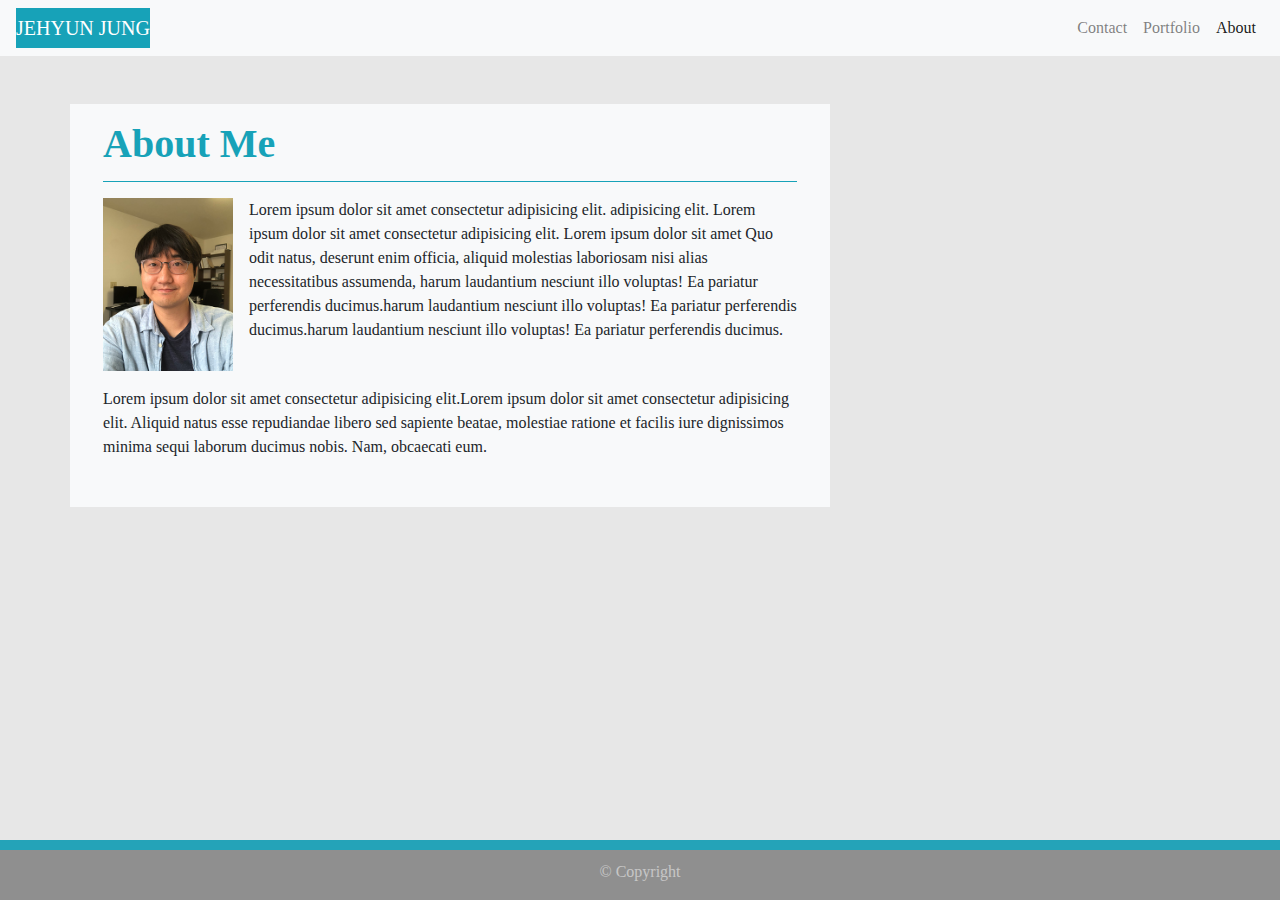
<file: index.html>
<!DOCTYPE html>
<html lang="en">
<head>
    <meta charset="UTF-8">
    <meta name="viewport" content="width=device-width, initial-scale=1.0">
    <title>JEHYUN JUNG</title>

<!-- Bootstrap Stylesheet -->
    <link rel="stylesheet" href="https://stackpath.bootstrapcdn.com/bootstrap/4.5.2/css/bootstrap.min.css" integrity="sha384-JcKb8q3iqJ61gNV9KGb8thSsNjpSL0n8PARn9HuZOnIxN0hoP+VmmDGMN5t9UJ0Z" crossorigin="anonymous">
    
<!-- own CSS stylesheet -->
    <link rel="stylesheet" href="./asset/css/style.css">
</head>
<body>

<!--Start Nav-->
<!--Navigation will be collapsed until the specified width size when using expand sm:575px  / md:768px / lg:992px-->
    <nav class="navbar navbar-expand-lg navbar-light bg-light">   
        <a class="navbar-brand bg-info text-white" href="index.html">JEHYUN JUNG</a>
        <button class="navbar-toggler" type="button" data-toggle="collapse" data-target="#navbarNav" aria-controls="navbarNav" aria-expanded="false" aria-label="Toggle navigation">
            <span class="navbar-toggler-icon"></span>
          </button>
        <div class="collapse navbar-collapse justify-content-end" id="navbarNav">
          <ul class="navbar-nav">
            <li class="nav-item">
              <a class="nav-link" href="contact.html">Contact</a>
            </li>
            <li class="nav-item">
              <a class="nav-link" href="portfolio.html">Portfolio</a>
            </li>
            <li class="nav-item">
              <a class="nav-link active" href="index.html">About</a>
            </li>
          </ul>
        </div>
    </nav>

<!--Start Container-->    
    <div class = "container mb-5">
    <div class = "row">
    <div class="col-md-8 bg-light mt-5 mb-5 pt-3 pl-5 pr-5 pb-5">
        <Header class ="row text-info">
            <H1>About Me</H1>
        </Header>
        <div class ="row text-info">
            <p class="underline"></p>
        </div>
        <div class="row">
            <div>
                <img src="./asset/img/jjh.jpeg" alt="MyHeadshot" class="mr-3" id="floatAboutImg" width="130px">
                <p>Lorem ipsum dolor sit amet consectetur adipisicing elit.  adipisicing elit. Lorem ipsum dolor sit amet consectetur adipisicing elit.  Lorem ipsum dolor sit amet Quo odit natus, deserunt enim officia, aliquid molestias laboriosam nisi alias necessitatibus assumenda, harum laudantium nesciunt illo voluptas! Ea pariatur perferendis ducimus.harum laudantium nesciunt illo voluptas! Ea pariatur perferendis ducimus.harum laudantium nesciunt illo voluptas! Ea pariatur perferendis ducimus.
                </p>
            </div>
        </div>
        <div class="row mt-3">
            Lorem ipsum dolor sit amet consectetur adipisicing elit.Lorem ipsum dolor sit amet consectetur adipisicing elit. Aliquid natus esse repudiandae libero sed sapiente beatae, molestiae ratione et facilis iure dignissimos minima sequi laborum ducimus nobis. Nam, obcaecati eum.
        </div>
    </div>
    </div>
    </div>

<!-- Start Footer -->
    <footer class="footer">
        <div class="footerTop">
        </div>
        <div class="footerBottom">
            <p class="text-white-50 text-center copyright">&#169 Copyright</p>
        </div>
    </footer>

    <!-- jQuery -->
    <script type="text/javascript" src="https://cdnjs.cloudflare.com/ajax/libs/jquery/3.2.1/jquery.min.js"></script>
    <!-- Bootstrap -->
    <script src="https://maxcdn.bootstrapcdn.com/bootstrap/4.0.0/js/bootstrap.min.js"></script>

</body>
</html>
</file>
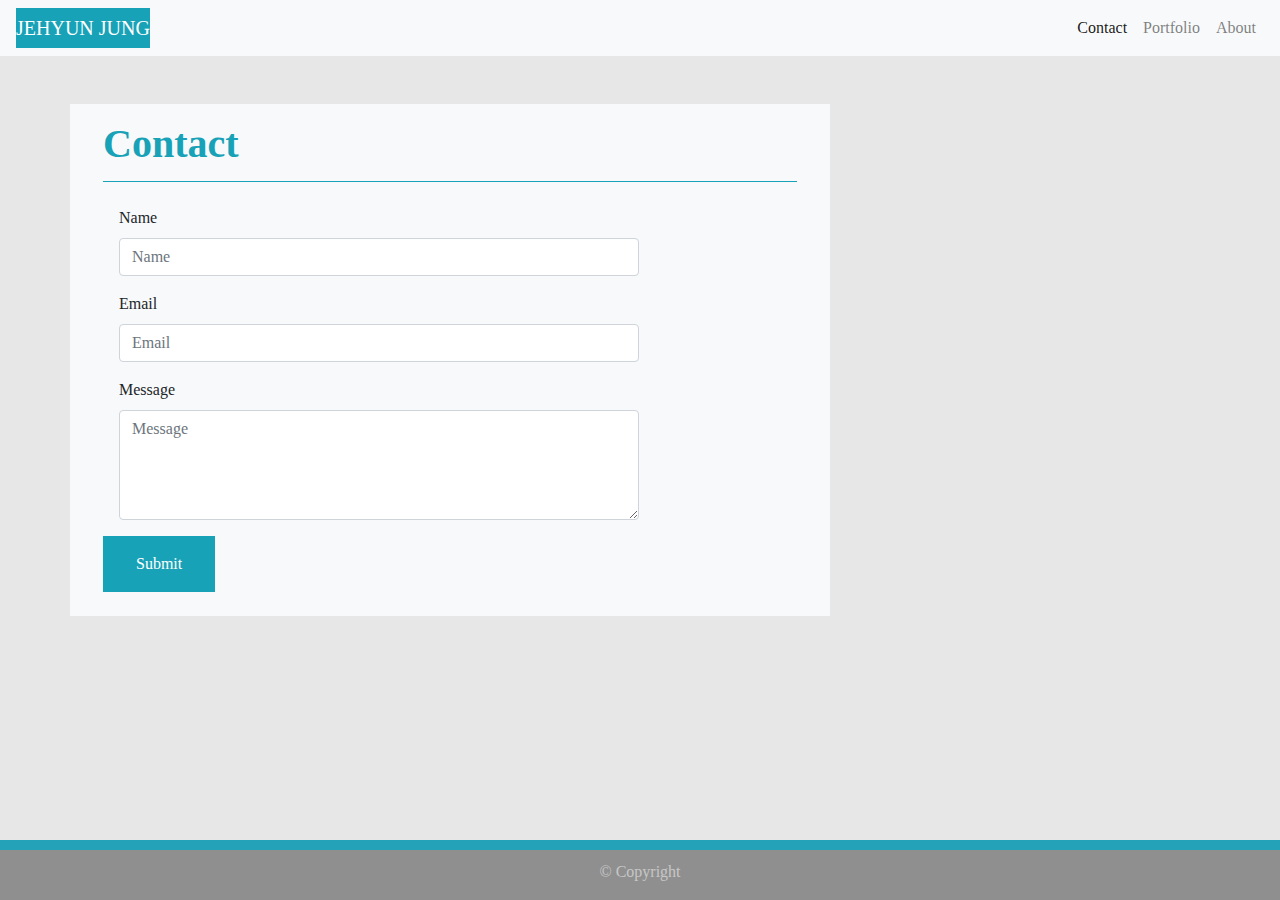
<file: contact.html>
<!DOCTYPE html>
<html lang="en">
<head>
    <meta charset="UTF-8">
    <meta name="viewport" content="width=device-width, initial-scale=1.0">
    <title>JEHYUN JUNG</title>

<!-- Bootstrap Stylesheet -->
    <link rel="stylesheet" href="https://stackpath.bootstrapcdn.com/bootstrap/4.5.2/css/bootstrap.min.css" integrity="sha384-JcKb8q3iqJ61gNV9KGb8thSsNjpSL0n8PARn9HuZOnIxN0hoP+VmmDGMN5t9UJ0Z" crossorigin="anonymous">
    
<!-- own CSS stylesheet -->
    <link rel="stylesheet" href="./asset/css/style.css">
</head>
<body>

<!--Start Nav-->
    <nav class="navbar navbar-expand-lg navbar-light bg-light">
        <a class="navbar-brand bg-info text-white" href="index.html">JEHYUN JUNG</a>
        <button class="navbar-toggler" type="button" data-toggle="collapse" data-target="#navbarNav" aria-controls="navbarNav" aria-expanded="false" aria-label="Toggle navigation">
          <span class="navbar-toggler-icon"></span>
        </button>
        <div class="collapse navbar-collapse justify-content-end" id="navbarNav">
          <ul class="navbar-nav">
            <li class="nav-item">
              <a class="nav-link active" href="contact.html">Contact</a>
            </li>
            <li class="nav-item">
              <a class="nav-link" href="portfolio.html">Portfolio</a>
            </li>
            <li class="nav-item">
              <a class="nav-link" href="index.html">About</a>
            </li>
          </ul>
        </div>
    </nav>

<!--Start Container-->   
    <div class="container mb-5">
      <div class="row">
        <div class="col-md-8 bg-light mt-5 mb-5 pt-3 pl-5 pr-5 pb-2">
          <header class="row">
            <h1 class="text-info">Contact</h1>
          </header>
          <div class="row text-info">
            <h1 class="underline"></h1>
          </div>
            <form class="row mt-3 mb-3">
              <div class="col-md-10 p-0">
              <div class="form-group ml-3">
                <label for="exampleInputEmail1">Name</label>
                <input type="text" class="form-control" id="name" placeholder="Name">
              </div>
                <div class="form-group ml-3">
                  <label for="exampleInputPassword1">Email</label>
                  <input type="email" class="form-control" id="email" placeholder="Email">
                </div>
                <div class="form-group ml-3">
                  <label for="exampleFormControlTextarea1">Message</label>
                  <textarea class="form-control" id="exampleFormControlTextarea1" rows="4" placeholder="Message"></textarea>
                </div>
              <button type="submit" id="submit" class="btn btn-info">Submit</button>
            </form>
          </div>
        </div>
      </div>
    </div>
    

<!-- Start Footer -->
    <footer class="footer">
        <div class="footerTop">
        </div>
        <div class="footerBottom">
            <p class="text-white-50 text-center copyright">&#169 Copyright</p>
        </div>
    </footer>

    <!-- jQuery -->
    <script type="text/javascript" src="https://cdnjs.cloudflare.com/ajax/libs/jquery/3.2.1/jquery.min.js"></script>
    <!-- Bootstrap -->
    <script src="https://maxcdn.bootstrapcdn.com/bootstrap/4.0.0/js/bootstrap.min.js"></script>

</body>
</html>
</file>
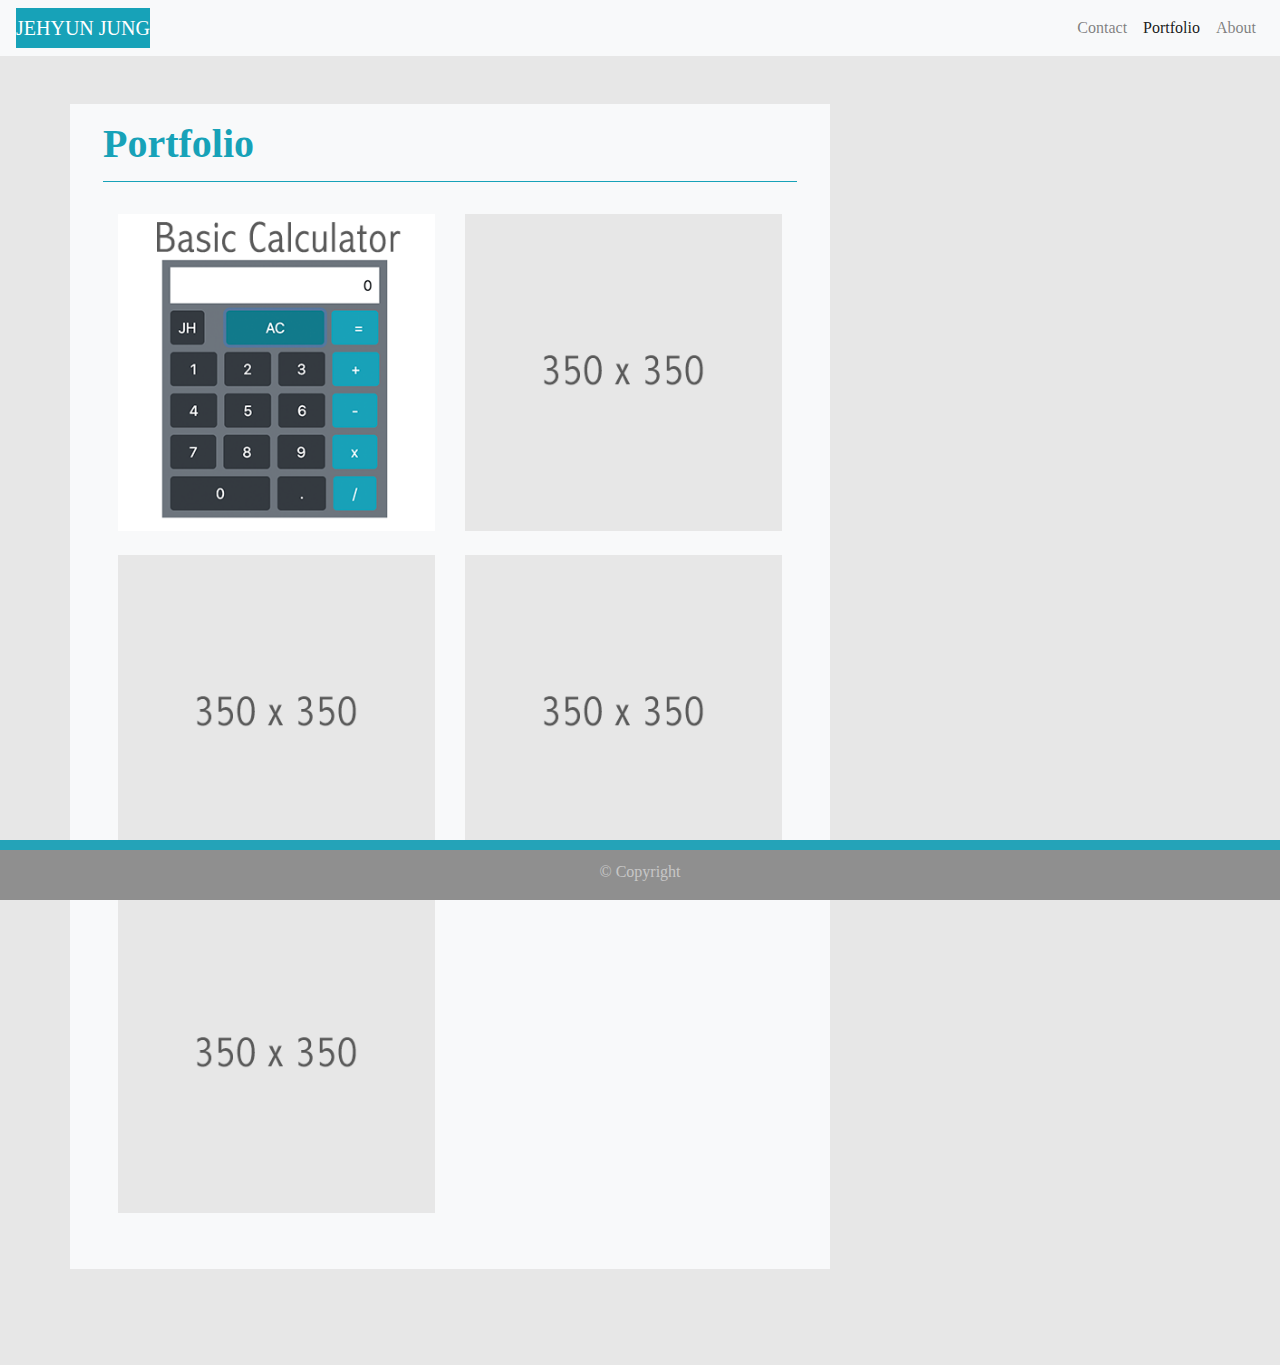
<file: portfolio.html>
<!DOCTYPE html>
<html lang="en">
<head>
    <meta charset="UTF-8">
    <meta name="viewport" content="width=device-width, initial-scale=1.0">
    <title>JEHYUN JUNG</title>

<!-- Bootstrap Stylesheet -->
    <link rel="stylesheet" href="https://stackpath.bootstrapcdn.com/bootstrap/4.5.2/css/bootstrap.min.css" integrity="sha384-JcKb8q3iqJ61gNV9KGb8thSsNjpSL0n8PARn9HuZOnIxN0hoP+VmmDGMN5t9UJ0Z" crossorigin="anonymous">
    
<!-- own CSS stylesheet -->
    <link rel="stylesheet" href="./asset/css/style.css">
</head>
<body>

<!--Start Nav-->
    <nav class="navbar navbar-expand-lg navbar-light bg-light">
        <a class="navbar-brand bg-info text-white" href="index.html">JEHYUN JUNG</a>
        <button class="navbar-toggler" type="button" data-toggle="collapse" data-target="#navbarNav" aria-controls="navbarNav" aria-expanded="false" aria-label="Toggle navigation">
          <span class="navbar-toggler-icon"></span>
        </button>
        <div class="collapse navbar-collapse justify-content-end" id="navbarNav">
          <ul class="navbar-nav">
            <li class="nav-item">
              <a class="nav-link" href="contact.html">Contact</a>
            </li>
            <li class="nav-item">
              <a class="nav-link active" href="portfolio.html">Portfolio</a>
            </li>
            <li class="nav-item">
              <a class="nav-link" href="index.html">About</a>
            </li>
          </ul>
        </div>
    </nav>

<!--Start Container-->    
    <div class="container mb-5">
        <div class="row">
            <div class="col-md-8 bg-light mt-5 mb-5 pt-3 pl-5 pr-5 pb-2">
                <header class="row">
                    <h1 class="text-info">Portfolio</h1>
                </header>
                <div class="row text-info">
                    <h1 class="underline"></h1>
                </div>
                <div class="row">
                    <div class="col-lg-6 mt-4">
                        <a href="./asset/portfolio/calculator.html"><img src="./asset/img/calculator.png" alt="Calculator Project" width="100%"></a>
                    </div>
                    <div class="col-lg-6 mt-4">
                        <img src="./asset/img/350_350.png" alt="Null Image" width="100%">
                    </div>
                </div>
                <div class="row">
                    <div class="col-lg-6 mt-4">
                        <img src="./asset/img/350_350.png" alt="Null Image" width="100%">
                    </div>
                    <div class="col-lg-6 mt-4">
                        <img src="./asset/img/350_350.png" alt="Null Image" width="100%">
                    </div>
                </div>
                <div class="row mb-5">
                    <div class="col-lg-6 mt-4">
                        <img src="./asset/img/350_350.png" alt="Null Image" width="100%">
                    </div>
                    <div class="col-lg-6 mt-4">
                        
                    </div>
                </div>
            </div>
        </div>
    </div>

<!-- Start Footer -->
    <footer class="footer">
        <div class="footerTop">
        </div>
        <div class="footerBottom">
            <p class="text-white-50 text-center copyright">&#169 Copyright</p>
        </div>
    </footer>

    <!-- jQuery -->
    <script type="text/javascript" src="https://cdnjs.cloudflare.com/ajax/libs/jquery/3.2.1/jquery.min.js"></script>
    <!-- Bootstrap -->
    <script src="https://maxcdn.bootstrapcdn.com/bootstrap/4.0.0/js/bootstrap.min.js"></script>

</body>
</html>
</file>
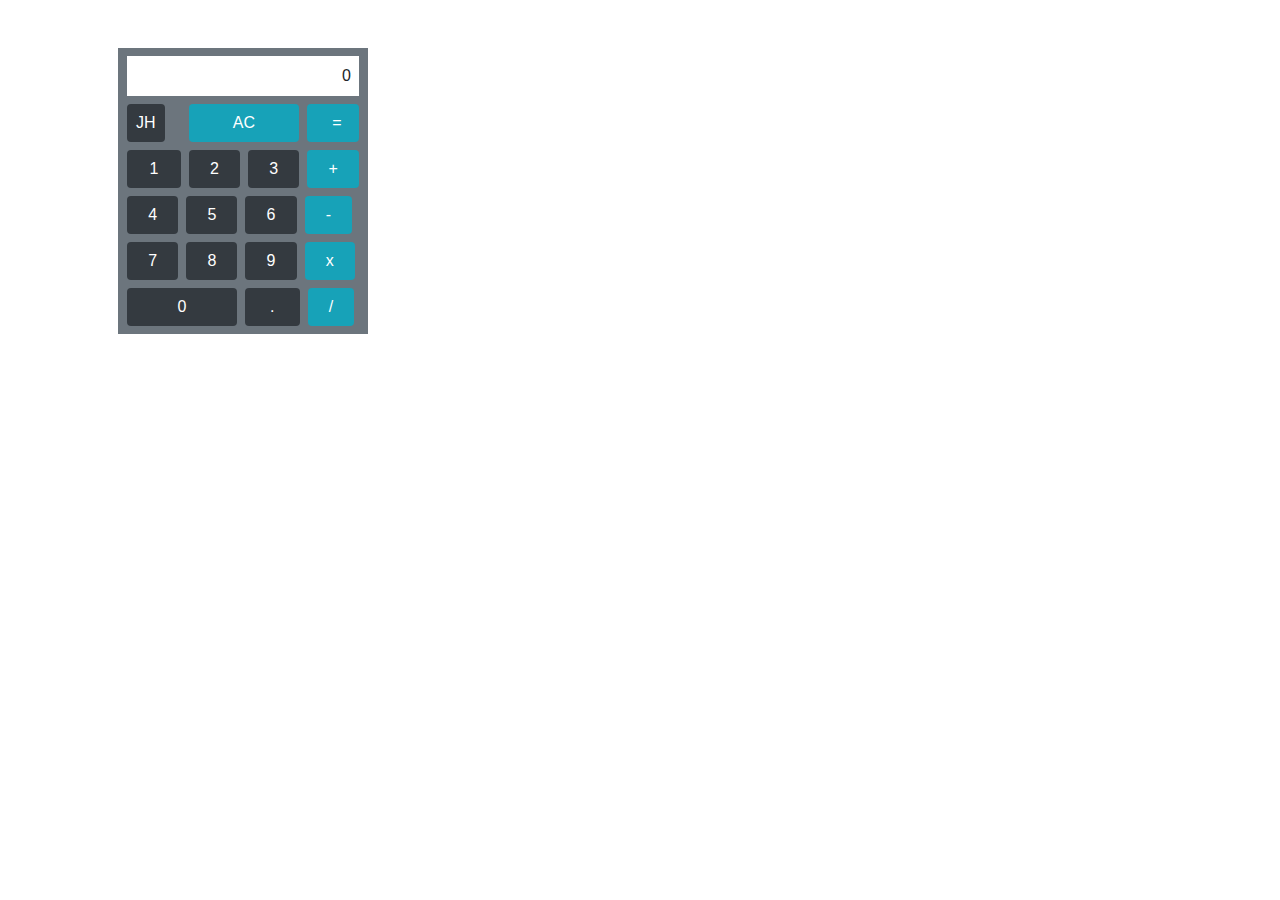
<file: portfolio/calculator.html>
<!DOCTYPE html>
<html lang="en">
<head>
    <meta charset="UTF-8">
    <meta name="viewport" content="width=device-width, initial-scale=1.0">
    <title>UI calculator</title>

    
    <link rel="stylesheet" href="https://stackpath.bootstrapcdn.com/bootstrap/4.5.2/css/bootstrap.min.css" integrity="sha384-JcKb8q3iqJ61gNV9KGb8thSsNjpSL0n8PARn9HuZOnIxN0hoP+VmmDGMN5t9UJ0Z" crossorigin="anonymous">
    <link rel="stylesheet" href="./css/style.css">
</head>
<body>
    
    <div class = "container">
        <div class = "row">
            <div class = "col-xs-6 bg-secondary p-2 pl-4 pr-4 m-5">
                <div class = "row">
                    <div class = "bg-white p-2" id="displayArea">0
                    </div>
                </div>
                <div class = "row mt-2 btnRow">
                    <div class = "col-xs-4 mr-2">
                        <button class = "bg-dark text-white btn pl-2 pr-2" id="personalInformation">JH</button>
                    </div>
                    <div class = "col-xs-4 mr-2">
                        <button class = "bg-info text-white btn ml-3" id="acBtn">AC</button>
                    </div>
                    <div class = "col-xs-4">
                        <button class = "bg-info text-white btn ml-3 pl-3 pr-2 btn-operator">=</button>
                    </div>
                </div> 
                <div class = "row mt-2 btnRow">    
                    <div class = "col-xs-3 mr-2">
                        <button class = "bg-dark text-white btn smallBtn btn-numbers">1</button>
                    </div>
                    <div class = "col-xs-3 mr-2">
                        <button class = "bg-dark text-white btn btn-numbers">2</button>
                    </div>
                    <div class = "col-xs-3 mr-2">
                        <button class = "bg-dark text-white btn btn-numbers">3</button>
                    </div>
                    <div class = "col-xs-3">
                        <button class = "bg-info text-white btn btn-operator">+</button>
                    </div>
                </div>
                <div class = "row mt-2 btnRow">
                    <div class = "col-xs-3 mr-2">
                        <button class = "bg-dark text-white btn btn-numbers">4</button>
                    </div>
                    <div class = "col-xs-3 mr-2">
                        <button class = "bg-dark text-white btn btn-numbers">5</button>
                    </div>
                    <div class = "col-xs-3 mr-2">
                        <button class = "bg-dark text-white btn btn-numbers">6</button>
                    </div>
                    <div class = "col-xs-3">
                        <button class = "bg-info text-white btn btn-operator">-</button>
                    </div>
                </div>
                <div class = "row mt-2 btnRow">
                    <div class = "col-xs-3 mr-2">
                        <button class = "bg-dark text-white btn btn-numbers">7</button>
                    </div>
                    <div class = "col-xs-3 mr-2">
                        <button class = "bg-dark text-white btn btn-numbers">8</button>
                    </div>
                    <div class = "col-xs-3 mr-2">
                        <button class = "bg-dark text-white btn btn-numbers">9</button>
                    </div>
                    <div class = "col-xs-3">
                        <button class = "bg-info text-white btn btn-operator">x</button>
                    </div>
                </div>
                <div class = "row mt-2 btnRow">
                    <div class = "col-xs-6 mr-2">
                        <button class = "bg-dark text-white btn bigBtn btn-numbers">0</button>
                    </div>
                    <div class = "col-xs-3 mr-2">
                        <button class = "bg-dark text-white btn smallestBtn" id="decimal">.</button>
                    </div>
                    <div class = "col-xs-3">
                        <button class = "bg-info text-white btn btn-operator">/</button>
                    </div>
                </div>
            </div>
        </div>
    </div>
    <script>
        
        var personalInformation = "By Jehyun Jung";
        
        // const for Id Values
        const personal = document.getElementById("personalInformation");
        const decimal = document.getElementById("decimal");
        const acBtn = document.getElementById("acBtn");
        const display_numbers = document.getElementById("display_numbers");

        // Numbers and Operators
        // getElementsClassName returns Array!! - Amount of buttons that have the ClassName
        const numbers = document.getElementsByClassName("btn-numbers");
        const operators = document.getElementsByClassName("btn-operator");
        
        //addEventListner
        personal.addEventListener("click", myFunction);
        decimal.addEventListener("click", myFunction);
        for (var i = 0; i < numbers.length; i++) {
            numbers[i].addEventListener('click', updateDisplayVal, false);
        }

        for (var i = 0; i < operators.length; i++) {
            operators[i].addEventListener('click', operator, false);
        }


        // Functions
        var displayVal = 0;
        var pandingVal = 0;
        var result = 0;
        var valueArray = [];
        
        // Updating the display field
        function updateDisplayVal(e) {
            var btnText = e.target.innerText;
            if(displayVal === 0) { 
                displayVal = ""; 
            }
            // Append the content of the button we clicked to our displayVal variable and display it
            displayVal += btnText; 
            displayArea.innerText = displayVal;
            console.log(displayVal);
        }   

        function operator(e){
            var opText = e.target.innerText;
            console.log(opText);
            switch(opText){
                case '+':
                pandingVal = displayVal;
                valueArray.push(pandingVal);
                valueArray.push(opText);
                displayVal = 0;
                displayArea.innerText = pandingVal;
                break;

                case '-':
                pandingVal = displayVal;
                valueArray.push(pandingVal);
                valueArray.push(opText);
                displayVal = 0;
                displayArea.innerText = pandingVal;
                break;

                case 'x':
                pandingVal = displayVal;
                valueArray.push(pandingVal);
                valueArray.push('*');
                displayVal = 0;
                displayArea.innerText = pandingVal;
                break;

                case '/':
                pandingVal = displayVal;
                valueArray.push(pandingVal);
                valueArray.push(opText);
                displayVal = 0;
                displayArea.innerText = pandingVal;
                break;

                case '=':
                valueArray.push(displayVal);
                result = eval(valueArray.join(" "));
                valueArray = [];
                displayVal = result;
                displayArea.innerText = result;
                console.log(result);
                break;
            }
        }
        
        // On clicking the clear button, all values and the display are being reset 
        acBtn.addEventListener("click", clear);
        function clear() {
        displayVal = 0;
        pendingVal = undefined;
        // evalStringArray = [];
        displayArea.innerHTML = displayVal;
        }

         // Not allowing two decimal points in input
        decimal.onclick = () => { 
            if(!displayVal.includes(".")) {
                displayVal += ".";
            }
            displayArea.innerText = displayVal;
        }
            
        function myFunction(){
            document.getElementById("displayArea").innerHTML =  personalInformation;
        }
        
     </script>
</body>
</html>
</file>
<file: asset/css/style.css>
body{
    background: rgb(231, 231, 231);
    font-family: serif; 
}

/* Page's Title in Header*/
h1 {
    font-weight: 900;
}

/* Underline under Page's Title in Header */
.underline{
    width: 100%;
    border-bottom: solid 0.1rem;
    margin-top: 0.3rem;
}

/* Float image in About Me page */
#floatAboutImg{
    display: flex;
    float: left;
}

/* Resize container when lower than 767.95px */
@media (max-width: 767.95px){
    .container{
        width: 350px;
    }
}

/* Form's width in Contact page */
.form-group{
    width: 90%;
}

/* submit button in Contact page */
#submit{
    padding: 15px 32px;
    border-radius: 0;
}

/* Start Footer */
.footer{
    position: fixed;
    bottom: 0;
    width: 100%;
}
.footerTop{
    width: 100%;
    height: 10px;
    background:#24a3b8;
    margin: 0;
}
.footerBottom{
    width: 100%;
    height: 50px;
    background:rgb(143, 143, 143);
    margin: 0;
}
.copyright{
    padding-top: 0.6rem;
}
</file>
<file: portfolio/css/style.css>
#displayArea {
    width: 100%;
    height: 2.5rem;
    text-align: right;
}

.btn{
    width: 100%;
    padding: .375rem 1.26rem;
}
.smallBtn{
    padding: .375rem 1.34rem;
}
.smallestBtn{
    padding: .375rem 1.5rem;
}

.bigBtn{
    padding:.375rem 3.1rem;
}

#acBtn{
    padding:.375rem 2.2rem;
}
.btn:active {
    box-shadow: inset -2px -2px 3px rgba(255, 255, 255, .6),
                inset 2px 2px 3px rgba(0, 0, 0, .6);
}
</file>
